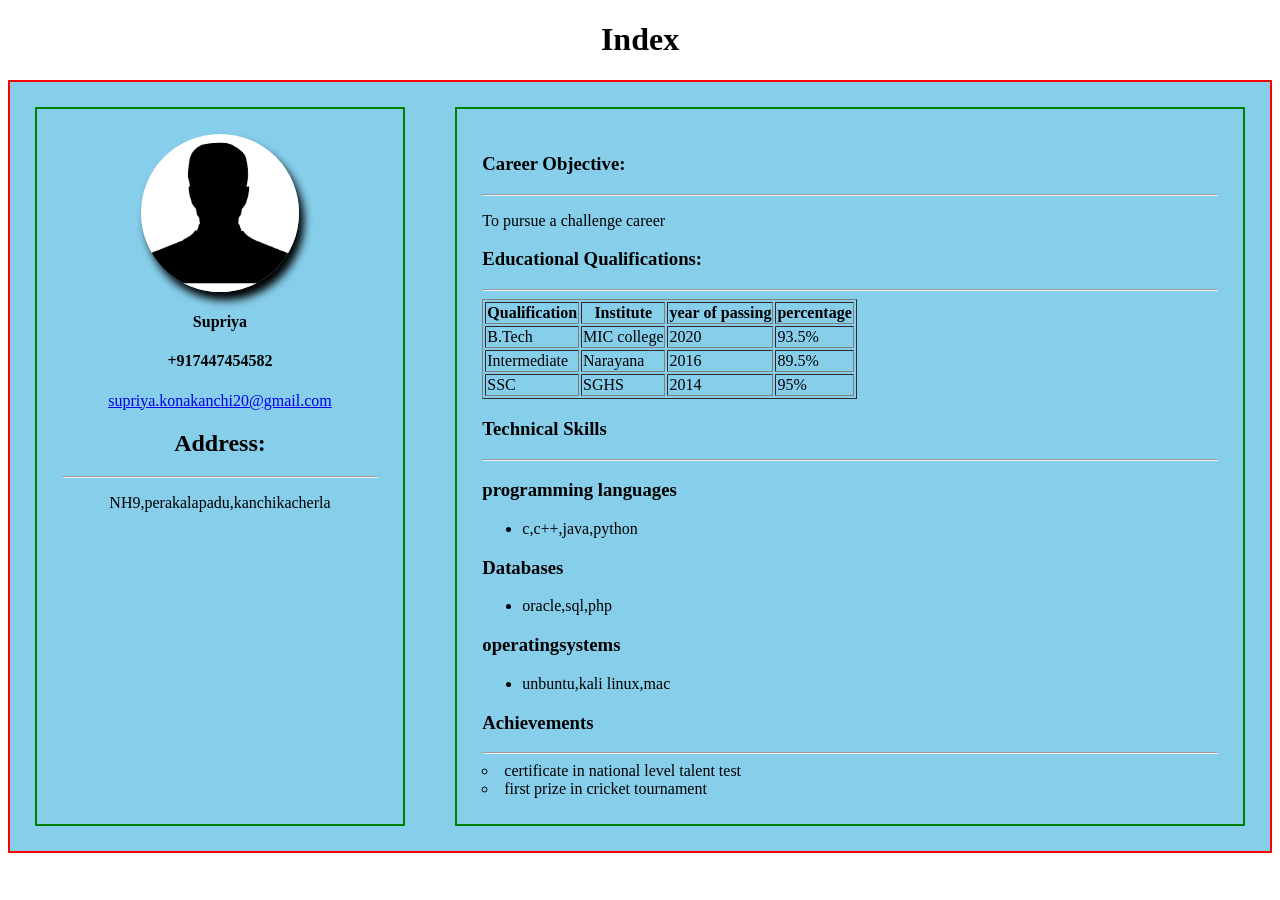
<file: index.html>
<!DOCTYPE html>
<html lang="en" dir="ltr">
  <head>
    <meta charset="utf-8">
      <meta name="viewport" content="width=device-width,initial-scale=1">
    <title>Resume</title>
    <link rel="stylesheet" href="main.css">
  </head>
  <body>
    <h1 style="text-align:center">Index</h1>
    <div class="parent" onclick="openpage()">
      <div class="child1">

      </div>
      <div class="child2">

      </div>
    </div>
    <script type="text/javascript" src="main.js">

    </script>
  </body>
</html>
</file>
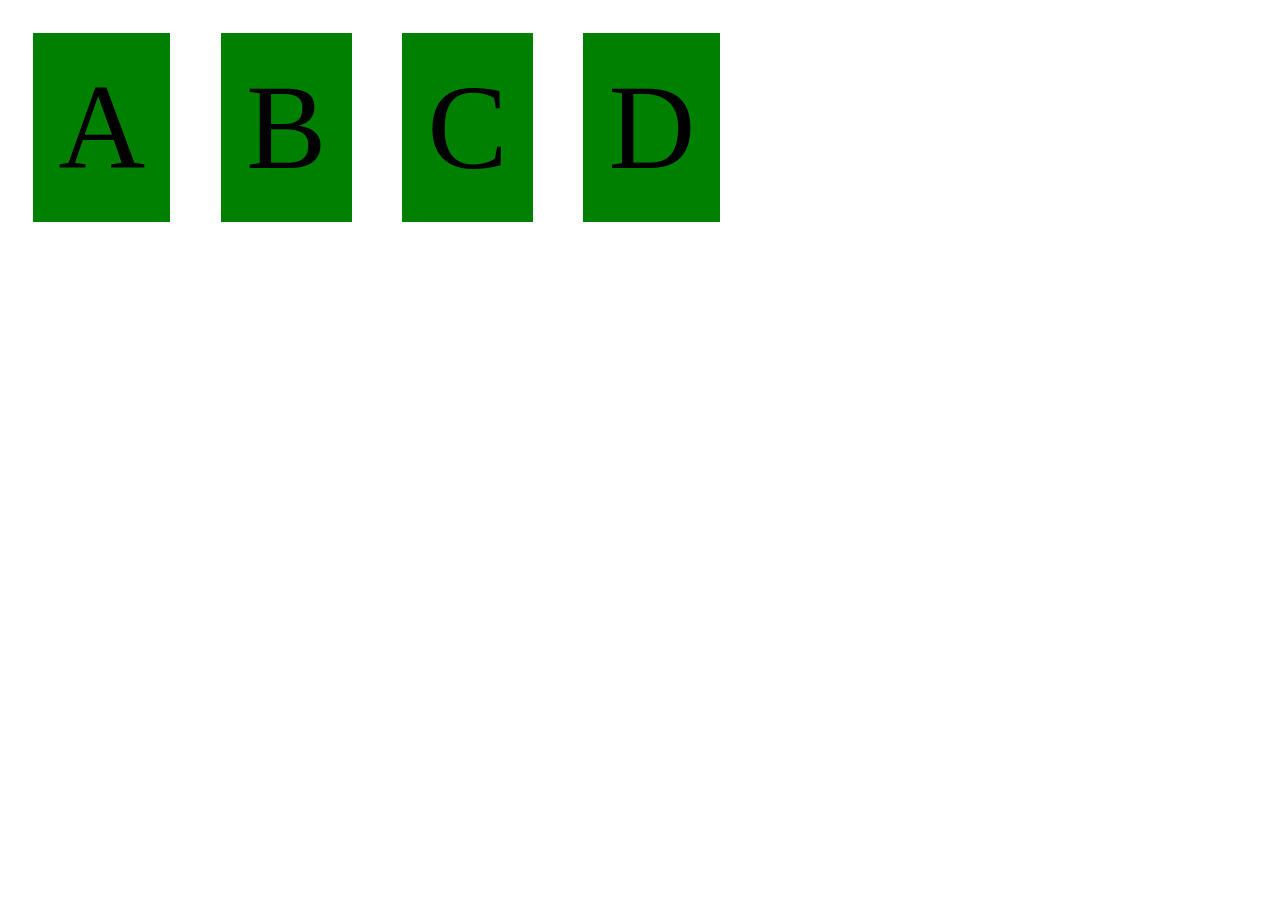
<file: flex.html>
<!DOCTYPE html>
<html>
  <head>
    <meta charset="utf-8">
  <meta name="viewport" content="width=device-width,initial-scale=1">
    <title>flex box</title>
    <style>
    .flex{
      display: flex;
      flex-direction: row;
      justify-content:flex-start;
      flex-wrap: wrap;
    }
      .flex>div{
        background-color: green;
        padding: 2%;
        margin: 2%;
        font-size: 120px;
      }
    </style>
  </head>

  <body>
    <div class="flex">
      <div >A</div>
      <div>B</div>
      <div>C</div>
      <div>D</div>
    </div>

  </body>
</html>
</file>
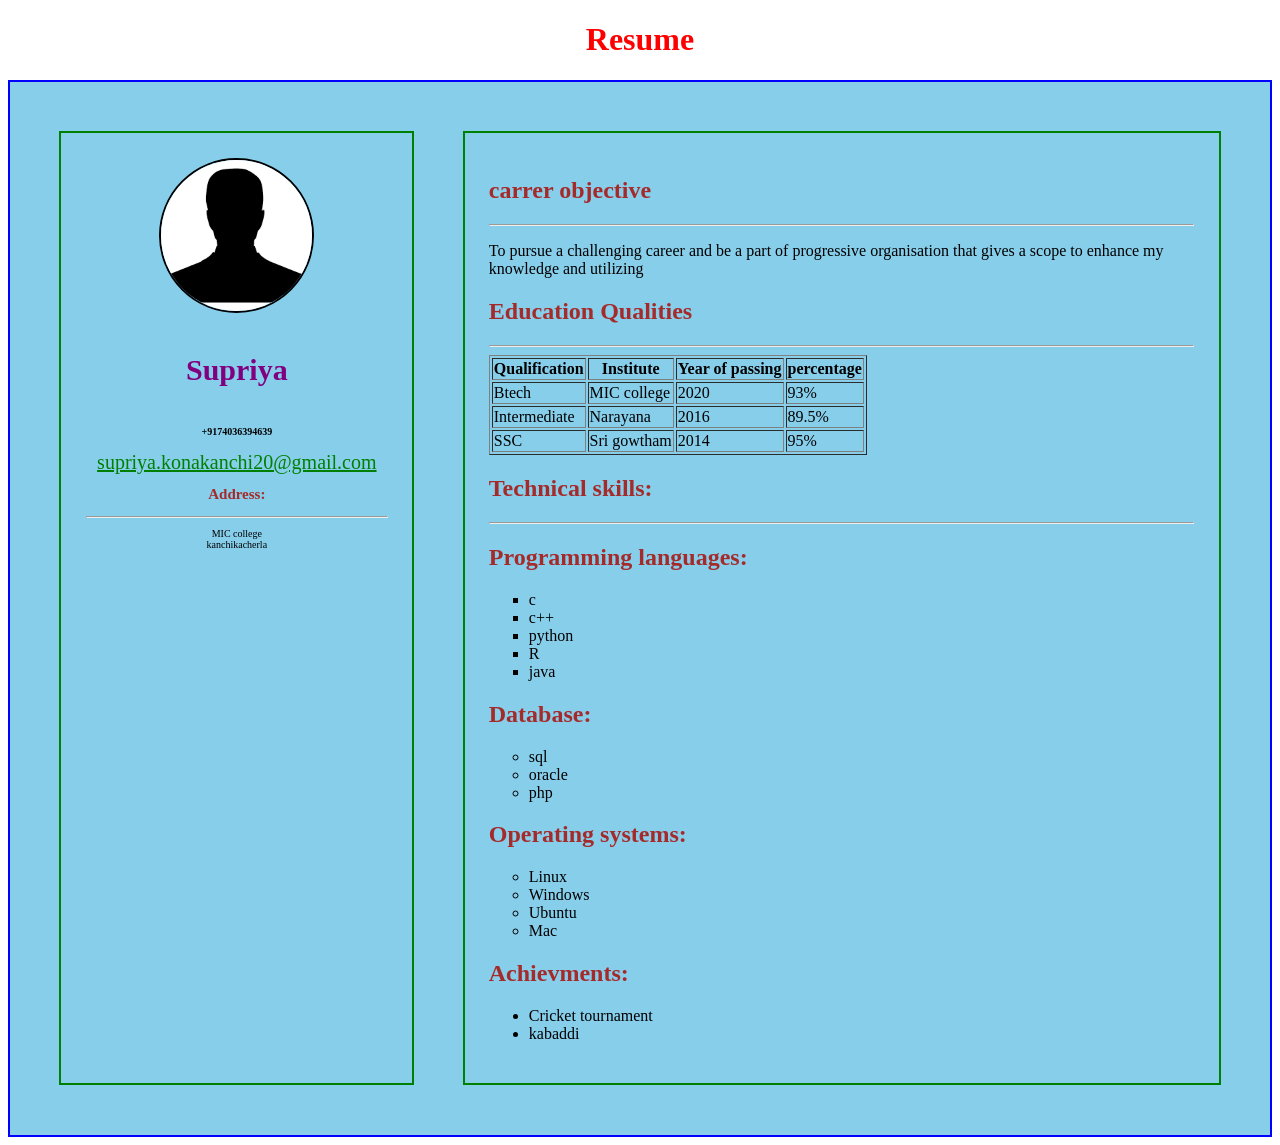
<file: rs.html>
<!DOCTYPE html>
<html>
  <head>
    <meta charset="utf-8">
      <meta name="viewport" content="width=device-width,initial-scale=1">
    <title>RESUME</title>
  <link rel="stylesheet" href="rs.css">
  </head>
  <body>
    <h1 style = "color:red;text-align:center">Resume</h1>
    <div class="main">
      <div class="left">
        <img src="download.png" alt="profile">
        <h4 id="name">Supriya</h4>
        <h4 id="phno">+9174036394639</h4>
        <a href="mailto:supriya.konakanchi20@gmail.com">supriya.konakanchi20@gmail.com</a>
        <h2>Address:</h2>
        <hr>
        <p>MIC college<br>kanchikacherla</p>
      </div>
      <div class="right">
        <h2 style="color:brown;font-size=20px">carrer objective</h2>
        <hr>
        <p>To pursue a challenging career and be a part of progressive organisation that gives a scope to enhance my knowledge and utilizing</p>
        <h2>Education Qualities</h2>
        <hr>
        <div class="table1">
        <table border="1">
          <tr>
            <th>Qualification</th>
            <th>Institute</th>
            <th>Year of passing</th>
            <th>percentage</th>
          </tr>
          <tr>
            <td>Btech</td>
            <td>MIC college</td>
            <td>2020</td>
            <td>93%</td>
          </tr>
          <tr>
            <td>Intermediate</td>
            <td>Narayana</td>
            <td>2016</td>
            <td>89.5%</td>
          </tr>
          <tr>
            <td>SSC</td>
            <td>Sri gowtham</td>
            <td>2014</td>
            <td>95%</td>
          </tr>
        </table>
      </div>
        <h2>Technical skills:</h2>
        <hr>
        <h2>Programming languages:</h2>
        <ul type="square">
          <li>c</li>
          <li>c++</li>
          <li>python</li>
          <li>R</li>
          <li>java</li>
        </ul>
        <h2>Database:</h2>
        <ul type="circle">
          <li>sql</li>
          <li>oracle</li>
          <li>php</li>
        </ul>
        <h2>Operating systems:</h2>
        <ul type="circle">
          <li>Linux</li>
          <li>Windows</li>
          <li>Ubuntu</li>
          <li>Mac</li>
        </ul>
        <h2>Achievments:</h2>
        <ul>
          <li>Cricket tournament</li>
          <li>kabaddi</li>
        </ul>
      </div>

    </div>
  </body>
</html>
</file>
<file: main.css>
.parent{
  border: 2px solid red;
  background-color: skyblue;
  display: flex;
  flex-direction: row;
}
.child1 img{
  width:50%;
  border-radius: 50%;
  display: block;
  margin-left: auto;
  margin-right: auto;
  box-shadow: 5px 8px 9px black;
}
.child1{
  border: 2px solid green;
  padding:2%;
  margin:2%;
  text-align: center;
  width: 30%;
  word-wrap: break-word;
}
.child2{
  border: 2px solid green;
  padding: 2%;
  margin: 2%;
  width: 70%;
}
@media only screen and (min-width:0px) and (max-width:480px) {
  .parent{
    border: 2px solid ;
    width: 100%;
    background-color: skyblue;
    display: flex;
    flex-direction: column;
  }
  .child1 img{
    width:50%;
    border-radius: 50%;
    display: block;
    margin-left: auto;
    margin-right: auto;
    box-shadow: 5px 8px 9px black;
  }
  .child1{
    border: 2px solid green;
    padding:2%;
    margin:2%;
    text-align: center;
    width: 90%;
    word-wrap: break-word;
  }

  .child2{
    border: 2px solid green;
    padding: 2%;
    margin: 2%;
    width: 90%;
  }

}
@media only screen and (min-width:481px) and (max-width:884px) {
  .parent{
    border: 2px solid ;
    width: 100%;
    background-color: skyblue;
    display: flex;
    flex-direction: row;
  }
  .child1 img{
    width:50%;
    border-radius: 50%;
    display: block;
    margin-left: auto;
    margin-right: auto;
    box-shadow: 5px 8px 9px black;
  }
  .child1{
    border: 2px solid green;
    padding:2%;
    margin:2%;
    text-align: center;
    width: 40%;
    word-wrap: break-word;
  }

  .child2{
    border: 2px solid green;

    padding: 2%;
    margin: 2%;
    width: 40%;
  }

}
</file>
<file: rs.css>
.main{
  border: 2px solid blue;
  padding: 2%;
  background-color: skyblue;
  display: flex;
  flex-direction: row;
}
.left{
  border: 2px solid green;
  padding: 2%;
  margin:2%;
  width: 30%;
  text-align: center;
  font-size: 10px;
}
#name{
  color:purple;
  font-size: 30px;
  text-align: center;
}
.left img{
  width: 50%;
  border-radius: 50%;
  border:2px solid;
  display: block;
  margin-left: auto;
  margin-right: auto;
}
h2{
  color:brown;
}
a{
  color:green;
  font-size: 20px;
  word-wrap: break-word;
}
.right{
  border: 2px solid green;
  padding: 2%;
  margin: 2%;
  width: 70%;

}
@media only screen and (min-width: 0px) and (max-width:480px) {
  .main{
    border: 2px solid blue;
    padding: 2%;
    width:100%;
    display: flex;
    flex-direction: column;
  }
  .left{
    border: 2px solid green;
    padding: 2%;
    margin:2%;
    width: 90%;
    text-align: center;
    background-color: skyblue;
    font-size: 20px;
  }
  #name{
    color:purple;
    font-size: 30px;
    text-align: center;
  }
  .table1{
    width: 90%;
    overflow-x: auto;
  }
  .left img{
    width: 50%;
    border-radius: 50%;
    border:2px solid;
    display: block;
    margin-left: auto;
    margin-right: auto;
  }
  h2{
    color:brown;
  }
  a{
    color:green;
    font-size: 50px;
    word-wrap: break-word;
  }

  .right{
    border: 2px solid yellow;
    padding: 2%;
    margin: 2%;
    width: 90%;
    background-color: skyblue;
  }

}
@media only screen and (min-width: 481px) and (max-width:720px) {
  .main{
    border: 2px solid blue;
    padding: 2%;
    width:100%;
    display: flex;
    flex-direction: row;
  }
  .left{
    border: 2px solid green;
    padding: 2%;
    margin:2%;
    width: 40%;
    text-align: center;
    background-color: skyblue;
    font-size: 20px;
  }
  #name{
    color:purple;
    font-size: 30px;
    text-align: center;
  }
  .table1{
    width: 90%;
    overflow-x: auto;
  }
  .left img{
    width: 50%;
    border-radius: 50%;
    border:2px solid;
    display: block;
    margin-left: auto;
    margin-right: auto;
  }
  h2{
    color:brown;
  }
  a{
    color:green;
    font-size: 50px;
    word-wrap: break-word;
  }
  .one table{
    width:auto;
  }
  .right{
    border: 2px solid yellow;
    background-color: lightgreen;
    padding: 2%;
    margin: 2%;
    width: 40%;

  }

}
</file>
